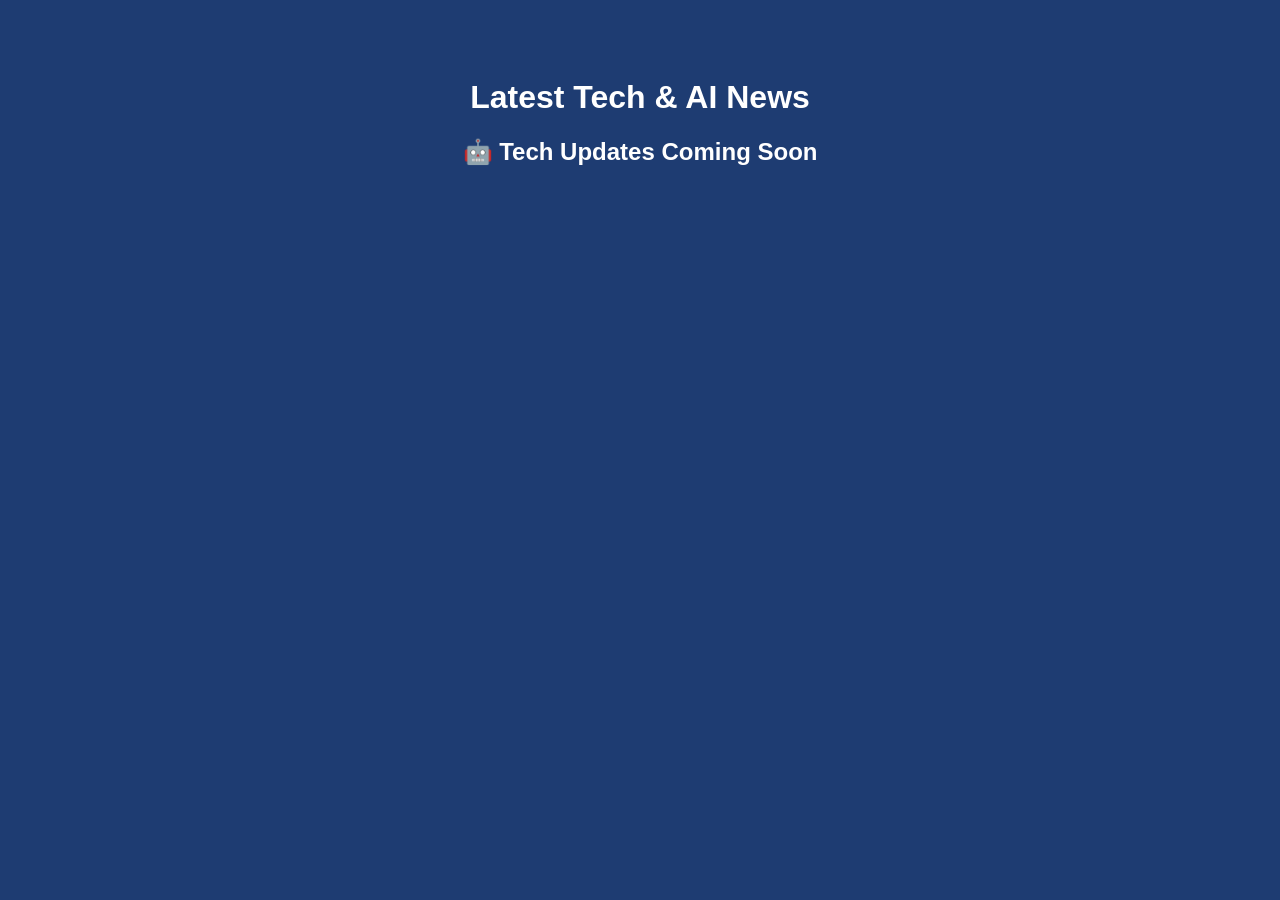
<file: tech.html>
<!DOCTYPE html>
<html>
<head>
<title>Tech News - CSGuruTelugu</title>
<style>
body{font-family:Arial;text-align:center;background:#1e3c72;color:white;padding:50px}
</style>
</head>
<body>

<h1>Latest Tech & AI News</h1>
<h2>🤖 Tech Updates Coming Soon</h2>

</body>
</html>
</file>
